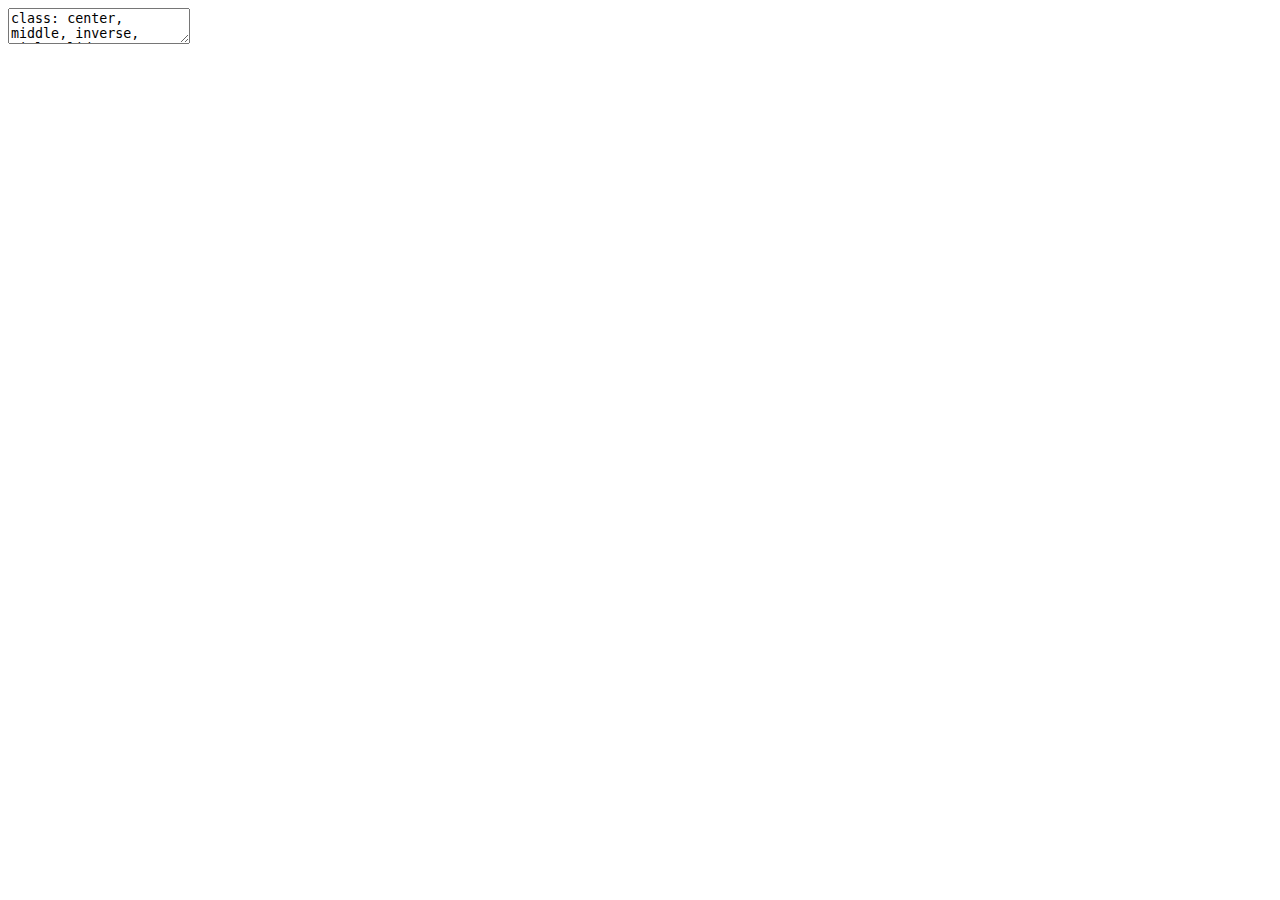
<file: visualization-with-d3.html>
<!DOCTYPE html>
<html lang="" xml:lang="">
  <head>
    <title>Creating Animated Visualizations in R with D3</title>
    <meta charset="utf-8" />
    <script src="libs/header-attrs-2.14/header-attrs.js"></script>
    <link href="libs/remark-css-0.0.1/default.css" rel="stylesheet" />
    <link href="libs/remark-css-0.0.1/default-fonts.css" rel="stylesheet" />
  </head>
  <body>
    <textarea id="source">
class: center, middle, inverse, title-slide

.title[
# Creating Animated Visualizations in R with D3
]

---



# Objectives


- Give a brief introduction to the D3 javascript library 

--

- Show how to combine D3 and R to create powerful interactive visualizations
.center[![description of the image](img/d3-r2d3.PNG)]

---

# Agenda


- What is D3?
- Building your first simple plot with D3
- What is r2d3?
- Adding animation to a plot
- Building an animated Kaplan Meier curve in D3
- Sharing your visualization in rmarkdown, shiny and as a standalone page
- [Content on github](https://github.com/murrayjw/CRUG)

.center[![description of the image](img/d3-r2d3.PNG)]


---

# About me

- From the east coast of Canada (NB), but live in Toronto, Ontario
- Statistician by training, worked as a data scientist in healthcare since 2012. 
- Taught applied statistics and data science at U of T
- Been with Cytel since August of 2022
- Support Novartis, primarily building Shiny applications and animated visualizations

---

# Resources

Here are a few resources to help you on your journey

- [Learn just enough Javascript](https://observablehq.com/@observablehq/learn-javascript-introduction)

- [Introduction to D3 from Observable](https://observablehq.com/@d3/learn-d3)

- [Get it right in black and white youtube series](https://www.youtube.com/watch?v=UQ_kqGDM8A4&amp;list=PL9yYRbwpkyksegmB9HKX8YWP1DMZyZC9b). Fantastic set of videos on the basics of D3. 

--

# Animated Visualizations in Data Storytelling


- Static charts and graphs often struggle to capture the audience's attention and convey the full story behind the data.

--

- Animated visualizations bring data to life by providing dynamic, interactive, and visually engaging representations.

--

- Through the power of animation, we can highlight patterns, transitions, and relationships within the data that may otherwise go unnoticed.

--

- By incorporating animation into data storytelling, we can enhance understanding, evoke emotions, and create memorable experiences for our audience.

--

- Animated visualizations are a powerful tool allowing us to deliver strong narratives and communicate complex information in an accessible and engaging way.

---

# When you might not want animations

- Animations may distract viewers from the main message or data points.

--

- Animations can introduce unnecessary complexity, making the visualization harder to understand.
  - They can overwhelm the viewer
  
--

- Animations may pose accessibility challenges for individuals with certain disabilities or impairments.

--
- Animations that do not serve a clear purpose or provide meaningful insights may be unnecessary.

--

- Animations may not be compatible with certain devices, browsers, or platforms.

---

# Introduction to D3 Visualizations

- D3 (Data-Driven Documents) is a powerful JavaScript library for creating interactive and dynamic data visualizations.

&gt;D3.js is a JavaScript library for manipulating documents based on data. D3 helps you bring data to life using HTML, SVG, and CSS. D3’s emphasis on web standards gives you the full capabilities of modern browsers without tying yourself to a proprietary framework, combining powerful visualization components and a data-driven approach to DOM manipulation.


---

## Key Features of D3

- Data-Driven: D3 enables the creation of visualizations that are driven by data. It allows for the binding of data to visual elements, enabling dynamic updates based on changes in the data.

--

- Web Standards: D3 leverages web standards such as HTML, CSS, and SVG to create visualizations that are web-native and can be easily integrated into web applications.

--


- Customization and Flexibility: D3 provides a rich set of APIs and methods that give developers full control over the visual representation and behavior of their data visualizations.

--

- Interactive and Dynamic: D3 allows for the creation of interactive visualizations with support for user interactions, animations, and transitions, providing a compelling user experience.


---

## Why Use D3?

- Flexible: D3 offers flexibility in designing and customizing data visualizations, allowing developers to create unique and tailored experiences. Really, it's up to your imagination.

.center[![description of the image](img/d3-gallery.PNG)]

---

## Why Use D3?



- Vast Visualization Capabilities: D3 provides a comprehensive set of visualization techniques, 

- Out of the box, D3 provides capabilities from from basic charts and graphs to complex network diagrams and geographical maps.

.center[![description of the image](img/d3-examples.PNG)]

---

## Why Use D3?

- Community and Ecosystem: D3 has a large and active community of developers and enthusiasts. (see [Observable](https://observablehq.com/@d3/gallery) and [vizHub](https://vizhub.com/))

.center[![description of the image](img/d3-community.PNG)]

---


## What is D3?

- D3 leverages web standards such as HTML, CSS, JS, and SVG to manipulate the DOM and display data in a visually compelling manner.

- D3 works by binding data to the Document Object Model (DOM) and using JavaScript to manipulate the DOM to create visual representations of the data.

- It allows for the creation of scalable and interactive visualizations that can respond to user interactions and data changes.

.center[![description of the image](img/html-css-js.PNG)]

---

## The Document Object Model (DOM)

.pull-left[
- The DOM represents the structure of an HTML or XML document as a tree-like structure.
- D3 interacts with the DOM, allowing developers to select and manipulate elements, modify styles and attributes, and dynamically update visual representations.
]


.pull-right[![description of the image](img/dom.PNG)]


---

## Scalable Vector Graphics (SVG)

- SVG (Scalable Vector Graphics) provides a set of elements for creating vector-based graphics. Here are a few basic SVG elements commonly used in D3 visualizations:

- `&lt;rect&gt;` is used to create rectangles in SVG.

.pull-left[
`&lt;rect x="50" y="50" width="100" height="100" fill="red" stroke="black" /&gt;`
]
   
.pull-right[
![description of the image](img/square.PNG)
]

---

## Scalable Vector Graphics (SVG)

- SVG (Scalable Vector Graphics) provides a set of elements for creating vector-based graphics. Here are a few basic SVG elements commonly used in D3 visualizations:

- `&lt;rect&gt;` is used to create rectangles in SVG.

.pull-left[
`&lt;rect x="50" y="50" width="100" height="200" fill="red" stroke="black" /&gt;`
]
   
.pull-right[
![description of the image](img/rect.PNG)
]
  
---

## Scalable Vector Graphics (SVG)

- SVG (Scalable Vector Graphics) provides a set of elements for creating vector-based graphics. Here are a few basic SVG elements commonly used in D3 visualizations:

- `&lt;circle&gt;` is used to create rectangles in SVG.

.pull-left[
`&lt;circle cx="100" cy="100" r="50" fill="steelblue" stroke="black" /&gt;`
]
   
.pull-right[
![description of the image](img/circle-blue.PNG)
]  

---

## Scalable Vector Graphics (SVG)

- SVG (Scalable Vector Graphics) provides a set of elements for creating vector-based graphics. Here are a few basic SVG elements commonly used in D3 visualizations:

- `&lt;circle&gt;` is used to create rectangles in SVG.

.pull-left[
`&lt;circle cx="100" cy="100" r="50" fill="red" stroke="black" /&gt;`
]
   
.pull-right[
![description of the image](img/circle-red.PNG)
]  
  
---

## Scalable Vector Graphics (SVG)

- `&lt;line&gt;` is used to create rectangles in SVG.

.pull-left[
`&lt;line x1="50" y1="50" x2="150" y2="150" stroke="black" stroke-width="2" /&gt;`
]
   
.pull-right[
![description of the image](img/line1.PNG)
]  
 

---

## Scalable Vector Graphics (SVG)

- `&lt;line&gt;` is used to create lines in SVG.

.pull-left[
`&lt;line x1="50" y1="250" x2="150" y2="50" stroke="black" stroke-width="2.5" /&gt;`
]

.pull-right[
![description of the image](img/line2.PNG)
]   
  
  
---

## Scalable Vector Graphics (SVG)


- `&lt;text&gt;` is used to display text in SVG. 

.pull-left[
`&lt;text x="50" y="100" font-size="16" fill="black" text-anchor="start"&gt;Hello, SVG!&lt;/text&gt;`
]

.pull-right[
![description of the image](img/text.PNG)
] 


---

# Creating Your First Plot with D3

- In this section, we'll walk through the steps to create your first plot using D3.
- We'll start with a simple example to demonstrate the basic concepts and syntax of D3.


---

## Step 1: Setting Up the HTML

.pull-left[
- Begin by creating an HTML file (`index.html`).

- Include the D3 library using a script tag: 
  -https://d3js.org/d3.v7.min.js

- Create a container element in the HTML body to hold the plot:
  `&lt;div id="chart"&gt;&lt;/div&gt;`
]

.pull-right[

```html
&lt;!DOCTYPE html&gt;
&lt;html lang="en"&gt;
&lt;head&gt;
  &lt;meta charset="UTF-8"&gt;
  &lt;meta name="viewport" content="width=device-width, initial-scale=1.0"&gt;
  &lt;title&gt;First D3 Visualization&lt;/title&gt;
 &lt;script src="https://d3js.org/d3.v7.min.js"&gt;&lt;/script&gt; #&lt;&lt;
&lt;/head&gt;
&lt;body&gt;
  &lt;div id="chart"&gt;&lt;/div&gt;
  &lt;script src="index.js"&gt;&lt;/script&gt;
&lt;/body&gt;
&lt;/html&gt;

```
]


---


## Step 2: Selecting the Container

.pull-left[
- In your JavaScript code, select the container element using D3's `select()` method:
  `const container = d3.select("#chart");`
- This selection will allow us to append SVG elements to the container and manipulate them.
]

.pull-right[

```js
const container = d3.select("#chart");

```


&lt;script type="text/javascript"&gt;
const container = d3.select("#chart");

&lt;/script&gt;
]
---

## Step 3: Creating SVG Elements

.pull-left[
- Append an SVG element to the container using the `append()` method:
  `const svg = container.append("svg");`
- Set the width and height attributes of the SVG element:
  `svg.attr("width", 400).attr("height", 300);`
]


.pull-right[

```js
const svg = container.append("svg")
  .attr("width", 400)
  .attr("height", 300);

```


&lt;script type="text/javascript"&gt;
const svg = container.append("svg")
  .attr("width", 400)
  .attr("height", 300);

&lt;/script&gt;
]
---

## Step 4: Binding Data

.pull-left[
- Bind data to the SVG element using the `data()` method:

- This associates each data point with a corresponding SVG element (in this case, circles).

]

.pull-right[

```js
// Define the data
const data = [10, 20, 30, 40, 50];

// Bind data to circles
const circles = svg.selectAll("circle")
  .data(data);
  
```


&lt;script type="text/javascript"&gt;
// Define the data
const data = [10, 20, 30, 40, 50];

// Bind data to circles
const circles = svg.selectAll("circle")
  .data(data);
  
&lt;/script&gt;
]
---


## Step 5: Creating Circles

.pull-left[
- For each data point, append a circle element to the SVG using the `join()` method:
  `circles.join("circle");`
- Set the attributes of the circles, such as `cx`, `cy`, and `r`, to define their position and size
]

.pull-right[

```js
// Create circles for each data point
circles.join("circle")
  .attr("cx", (d, i) =&gt; d + i * 100)
  .attr("cy", 150)
  .attr("r", (d) =&gt; d)
  .attr("fill", "red")
  .attr("stroke", "black");
```


&lt;script type="text/javascript"&gt;
// Create circles for each data point
circles.join("circle")
  .attr("cx", (d, i) =&gt; d + i * 100)
  .attr("cy", 150)
  .attr("r", (d) =&gt; d)
  .attr("fill", "red")
  .attr("stroke", "black");
&lt;/script&gt;
]

---

## More on joins

- Select the elements: Use the selectAll() method to select the elements to which you want to bind the data. This can be done by providing a CSS selector or by selecting an existing selection. For example, d3.selectAll("circle") selects all the circle elements.

- Bind the data: Call the data() method on the selection and pass the data array that you want to bind. The data array is typically an array of objects, with each object representing a data point. You can also specify an optional key function to uniquely identify each data point. For example, .data(data, d =&gt; d.id) binds the data array to the selection, using the id property as the key.

- Join the enter, update, and exit selections: After binding the data, call the join() method on the selection. The join() method internally handles the enter, update, and exit selections based on the bound data. It returns a new selection that represents all the elements in the combined enter and update selections.

---

## Next steps

.center[
Congrats on making your first plot. To become a competent D3 programmer, here are the next things you should learn:

![description of the image](img/congrats.PNG)

]

---

## Scales

- Scales in D3 help you map data values to visual properties, such as positions or colors.
- Learn about various types of scales, including linear, ordinal, logarithmic, and more.
- Understand how to use scales to create consistent and meaningful visual representations of data.
- [documentation](https://github.com/d3/d3-scale)
- [Good tutorial](https://observablehq.com/@d3/introduction-to-d3s-scales)


---

## Axes

- Axes provide visual guides for displaying reference marks along scales. Explore how to create axes in D3 to provide labels and ticks for your visualizations.
- Learn about different types of axes, such as linear, logarithmic, time, and categorical axes.
- [Margin convention](https://observablehq.com/@d3/margin-convention?collection=@d3/d3-axis)
- [Documentation](https://github.com/d3/d3-axis)

![description of the image](img/axes.png)


---

## Transitions (aka Animations)

- Transitions in D3 enable smooth animations and gradual changes in visual elements.
- Understand how to use transitions to add fluidity and enhance user experience in your visualizations.
- Learn about easing functions, duration, and chaining transitions for more complex animations.
- [Documentation](https://github.com/d3/d3-transition)
- [Examples](https://observablehq.com/@d3/easing-animations?collection=@d3/d3-transition)

---

## Data Loading

- Master techniques for loading data from various sources, such as JSON, CSV, or APIs.
- Understand how to handle asynchronous data loading and parsing in D3.
- Learn about data preprocessing, data transformations, and working with nested or hierarchical data structures.
- Using r2d3 eases a lot of this pain!


---

## Layouts

- Layouts in D3 help you generate complex visualizations, such as network graphs or tree diagrams.
- Explore different types of layouts, including force-directed, hierarchical, and pack layouts.
- Learn how to use layouts to organize and structure your data for effective visual representation.
- [e.g. Force layouts](https://observablehq.com/collection/@d3/d3-force)

---

## Brushes and Selections

- Brushes allow users to select and manipulate data ranges within a visualization.
- Discover how to implement brushes for data exploration and filtering.
- Understand how to create selections to efficiently work with subsets of data or specific elements in your visualization.
- [Examples](https://observablehq.com/collection/@d3/d3-brush)

---

## GeoJSON and Maps

- D3 provides powerful tools for working with geographic data and creating interactive maps.
- Learn how to handle GeoJSON data, project it onto various map projections, and render it using SVG or Canvas.
- Explore techniques for adding tooltips, zooming, and interactivity to your map visualizations.
- [Examples](https://observablehq.com/search?query=d3+geo&amp;sort=relevance&amp;direction=desc&amp;useES=true)
---

class: center
background-image: url("img/r2d3.png")

# 

---



# r2d3

- r2d3 is an R package that allows you to create custom interactive visualizations using D3.js. It combines the power of R for data manipulation and analysis with the flexibility and interactivity of D3.js for data visualization.


![description of the image](img/r2d3-gallery.png)

---

# r2d3 Features:

- Live preview of visualizations in the viewer panel in rstudio!

- Handles passing data to visualizations, resizing, and rendering

- Easily integrate your visualization into an R package, rmarkdown report, stand-alone html page, or interactive shiny application


---

# Getting started

1. Install the r2d3 package from CRAN: `install.packages("r2d3")`
2. Load the r2d3 package: library(r2d3)
3. From the file option in Rstudio, select New File -&gt; D3 script 
  - or  rite your D3.js code within the r2d3 function, which acts as a bridge between R and D3.js.

---

# Basic structures

- Use `r2d3(data = NULL, d3_version = 6, script = NULL, dependencies = NULL)` to create visualizations.
  - pass data, your D3 script, the d3 version you are working with, and any dependencies
  - This function can be used to save a standalone file, or to render a visualization in Rmarkdown.
- Use `r2d3::renderD3` in conjunction with`r2d3::r2d3::d3Output` and `r2d3::r2d3` to render D3 visualizations in shiny

---

# Examples!

- barplot
- animated barplot in r2d3
- animated KM curve with r2d3, rendered in Rmarkdown, and shiny!





    </textarea>
<style data-target="print-only">@media screen {.remark-slide-container{display:block;}.remark-slide-scaler{box-shadow:none;}}</style>
<script src="https://remarkjs.com/downloads/remark-latest.min.js"></script>
<script>var slideshow = remark.create();
if (window.HTMLWidgets) slideshow.on('afterShowSlide', function (slide) {
  window.dispatchEvent(new Event('resize'));
});
(function(d) {
  var s = d.createElement("style"), r = d.querySelector(".remark-slide-scaler");
  if (!r) return;
  s.type = "text/css"; s.innerHTML = "@page {size: " + r.style.width + " " + r.style.height +"; }";
  d.head.appendChild(s);
})(document);

(function(d) {
  var el = d.getElementsByClassName("remark-slides-area");
  if (!el) return;
  var slide, slides = slideshow.getSlides(), els = el[0].children;
  for (var i = 1; i < slides.length; i++) {
    slide = slides[i];
    if (slide.properties.continued === "true" || slide.properties.count === "false") {
      els[i - 1].className += ' has-continuation';
    }
  }
  var s = d.createElement("style");
  s.type = "text/css"; s.innerHTML = "@media print { .has-continuation { display: none; } }";
  d.head.appendChild(s);
})(document);
// delete the temporary CSS (for displaying all slides initially) when the user
// starts to view slides
(function() {
  var deleted = false;
  slideshow.on('beforeShowSlide', function(slide) {
    if (deleted) return;
    var sheets = document.styleSheets, node;
    for (var i = 0; i < sheets.length; i++) {
      node = sheets[i].ownerNode;
      if (node.dataset["target"] !== "print-only") continue;
      node.parentNode.removeChild(node);
    }
    deleted = true;
  });
})();
// add `data-at-shortcutkeys` attribute to <body> to resolve conflicts with JAWS
// screen reader (see PR #262)
(function(d) {
  let res = {};
  d.querySelectorAll('.remark-help-content table tr').forEach(tr => {
    const t = tr.querySelector('td:nth-child(2)').innerText;
    tr.querySelectorAll('td:first-child .key').forEach(key => {
      const k = key.innerText;
      if (/^[a-z]$/.test(k)) res[k] = t;  // must be a single letter (key)
    });
  });
  d.body.setAttribute('data-at-shortcutkeys', JSON.stringify(res));
})(document);
(function() {
  "use strict"
  // Replace <script> tags in slides area to make them executable
  var scripts = document.querySelectorAll(
    '.remark-slides-area .remark-slide-container script'
  );
  if (!scripts.length) return;
  for (var i = 0; i < scripts.length; i++) {
    var s = document.createElement('script');
    var code = document.createTextNode(scripts[i].textContent);
    s.appendChild(code);
    var scriptAttrs = scripts[i].attributes;
    for (var j = 0; j < scriptAttrs.length; j++) {
      s.setAttribute(scriptAttrs[j].name, scriptAttrs[j].value);
    }
    scripts[i].parentElement.replaceChild(s, scripts[i]);
  }
})();
(function() {
  var links = document.getElementsByTagName('a');
  for (var i = 0; i < links.length; i++) {
    if (/^(https?:)?\/\//.test(links[i].getAttribute('href'))) {
      links[i].target = '_blank';
    }
  }
})();</script>

<script>
slideshow._releaseMath = function(el) {
  var i, text, code, codes = el.getElementsByTagName('code');
  for (i = 0; i < codes.length;) {
    code = codes[i];
    if (code.parentNode.tagName !== 'PRE' && code.childElementCount === 0) {
      text = code.textContent;
      if (/^\\\((.|\s)+\\\)$/.test(text) || /^\\\[(.|\s)+\\\]$/.test(text) ||
          /^\$\$(.|\s)+\$\$$/.test(text) ||
          /^\\begin\{([^}]+)\}(.|\s)+\\end\{[^}]+\}$/.test(text)) {
        code.outerHTML = code.innerHTML;  // remove <code></code>
        continue;
      }
    }
    i++;
  }
};
slideshow._releaseMath(document);
</script>
<!-- dynamically load mathjax for compatibility with self-contained -->
<script>
(function () {
  var script = document.createElement('script');
  script.type = 'text/javascript';
  script.src  = 'https://mathjax.rstudio.com/latest/MathJax.js?config=TeX-MML-AM_CHTML';
  if (location.protocol !== 'file:' && /^https?:/.test(script.src))
    script.src  = script.src.replace(/^https?:/, '');
  document.getElementsByTagName('head')[0].appendChild(script);
})();
</script>
  </body>
</html>
</file>
<file: libs/remark-css-0.0.1/default.css>
a, a > code {
  color: rgb(249, 38, 114);
  text-decoration: none;
}
.footnote {
  position: absolute;
  bottom: 3em;
  padding-right: 4em;
  font-size: 90%;
}
.remark-code-line-highlighted     { background-color: #ffff88; }

.inverse {
  background-color: #272822;
  color: #d6d6d6;
  text-shadow: 0 0 20px #333;
}
.inverse h1, .inverse h2, .inverse h3 {
  color: #f3f3f3;
}
/* Two-column layout */
.left-column {
  color: #777;
  width: 20%;
  height: 92%;
  float: left;
}
.left-column h2:last-of-type, .left-column h3:last-child {
  color: #000;
}
.right-column {
  width: 75%;
  float: right;
  padding-top: 1em;
}
.pull-left {
  float: left;
  width: 47%;
}
.pull-right {
  float: right;
  width: 47%;
}
.pull-right + * {
  clear: both;
}
img, video, iframe {
  max-width: 100%;
}
blockquote {
  border-left: solid 5px lightgray;
  padding-left: 1em;
}
.remark-slide table {
  margin: auto;
  border-top: 1px solid #666;
  border-bottom: 1px solid #666;
}
.remark-slide table thead th { border-bottom: 1px solid #ddd; }
th, td { padding: 5px; }
.remark-slide thead, .remark-slide tfoot, .remark-slide tr:nth-child(even) { background: #eee }

@page { margin: 0; }
@media print {
  .remark-slide-scaler {
    width: 100% !important;
    height: 100% !important;
    transform: scale(1) !important;
    top: 0 !important;
    left: 0 !important;
  }
}
</file>
<file: libs/remark-css-0.0.1/default-fonts.css>
@import url(https://fonts.googleapis.com/css?family=Yanone+Kaffeesatz);
@import url(https://fonts.googleapis.com/css?family=Droid+Serif:400,700,400italic);
@import url(https://fonts.googleapis.com/css?family=Source+Code+Pro:400,700);

body { font-family: 'Droid Serif', 'Palatino Linotype', 'Book Antiqua', Palatino, 'Microsoft YaHei', 'Songti SC', serif; }
h1, h2, h3 {
  font-family: 'Yanone Kaffeesatz';
  font-weight: normal;
}
.remark-code, .remark-inline-code { font-family: 'Source Code Pro', 'Lucida Console', Monaco, monospace; }
</file>
